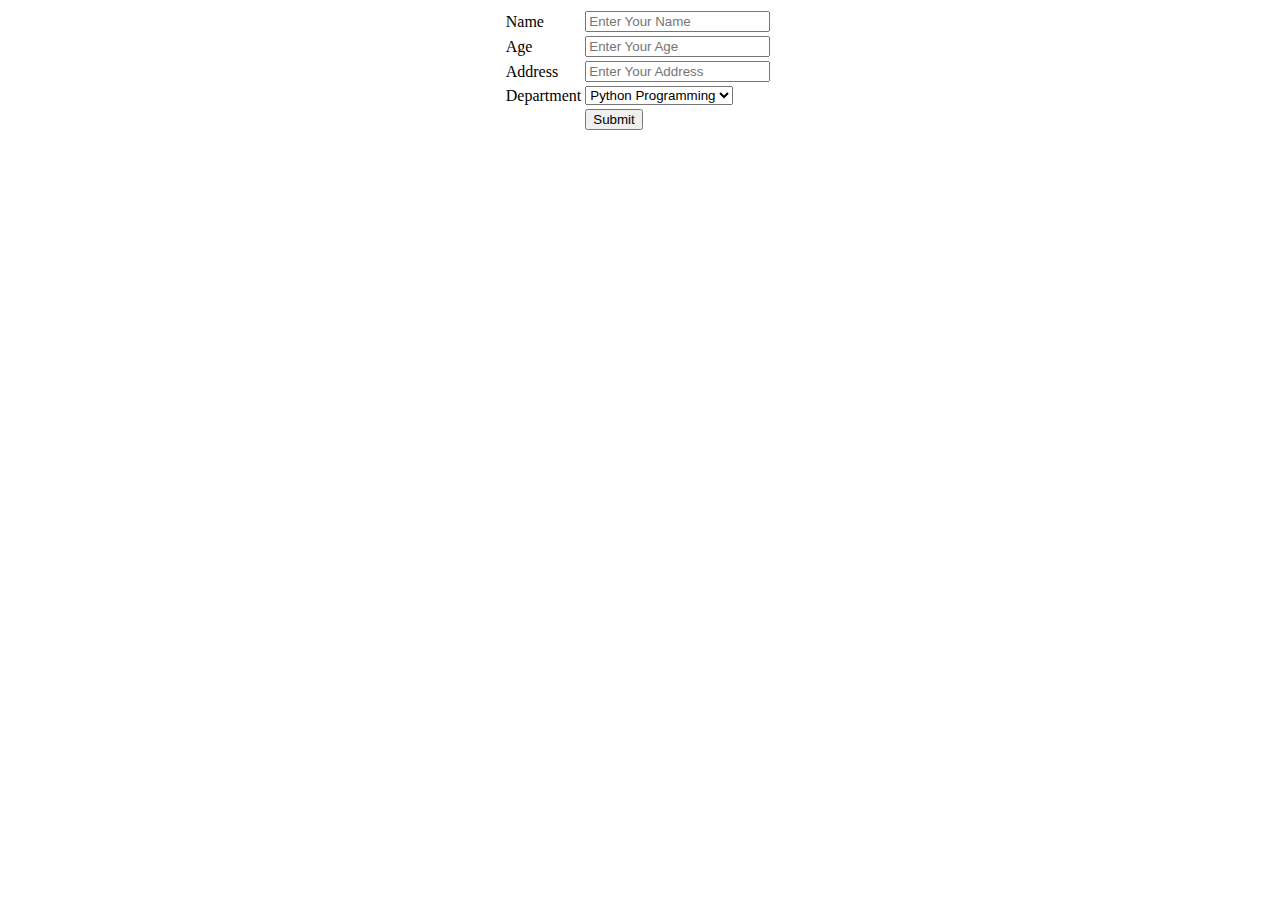
<file: ssk.html>
<body>
<center>
<form>
    <table>
        <tr>
            <td>Name</td> <td> <input type="text" placeholder="Enter Your Name"> </td>
        </tr>

        <tr>
            <td>Age</td> <td> <input type="number" placeholder="Enter Your Age"> </td>
        </tr>

        <tr>
            <td>Address <td> <input type="text number" placeholder="Enter Your Address"> </td>
        </tr>

        <tr>
            <td>Department</td>
            <td>
                <select name>
                    <option>Python Programming</option>
                    <option>Sql Programming</option>
                    <option>GitHub</option>
                </select>
            </td>
        </tr>

        <tr>
            <td></td><td> <input type="submit"> </td><td>
        </tr>
    </table>
</form>
</center>
</body>
</file>
